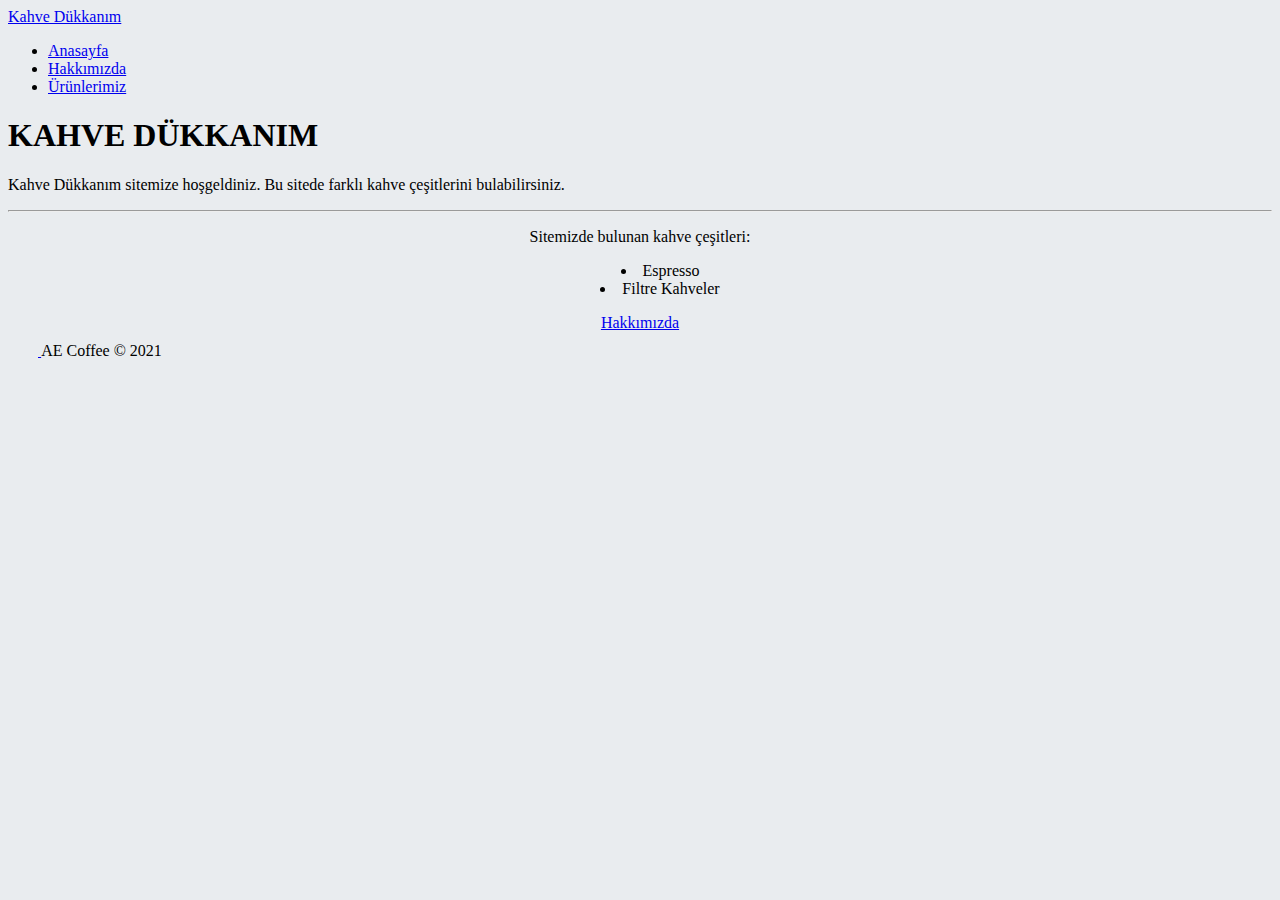
<file: index.html>
<!doctype html>
<html lang="tr">
  <head>
    <!-- Required meta tags -->
    <meta charset="utf-8">
    <meta name="viewport" content="width=device-width, initial-scale=1, shrink-to-fit=no">

    <!-- Bootstrap CSS -->
    <link rel="stylesheet" href="https://cdn.jsdelivr.net/npm/bootstrap@4.5.3/dist/css/bootstrap.min.css" integrity="sha384-TX8t27EcRE3e/ihU7zmQxVncDAy5uIKz4rEkgIXeMed4M0jlfIDPvg6uqKI2xXr2" crossorigin="anonymous">
   
    <link rel="stylesheet" href="style.css">
        
    <title>Kahve Dükkanım</title>
  </head>
  <body>
    <!-- Navbar Start -->
    <nav class="navbar navbar-dark bg-dark">
      <!-- Navbar content -->
      <a class="navbar-brand text-danger" href="index.html">Kahve Dükkanım</a>
      <ul class="nav justify-content-center">
        <li class="nav-item">
          <a class="nav-link active" href="index.html">Anasayfa</a>
        </li>
        <li class="nav-item">
          <a class="nav-link" href="hakkimizda.html">Hakkımızda</a>
        </li>
        <li class="nav-item">
          <a class="nav-link" href="urunlerimiz.html">Ürünlerimiz</a>
        </li>
      </ul>
</nav>
    <!-- Navbar End -->
    <div class="jumbotron">
        <h1 class="display-4">KAHVE DÜKKANIM</h1>
        <p class="lead">Kahve Dükkanım sitemize hoşgeldiniz. Bu sitede farklı kahve çeşitlerini bulabilirsiniz.</p>
        <hr class="my-4">
        <p class="center">Sitemizde bulunan kahve çeşitleri:</p>
        <ul class="center">
            <li>Espresso</li>
            <li>Filtre Kahveler</li>
        </ul>
        <center>
        <a class="btn btn-primary btn-lg" href="hakkimizda.html" role="button">Hakkımızda</a>
      </div>
    </center>

      
      </div>
      <footer class="d-flex flex-wrap justify-content-between align-items-center  py-3 my-3 border-top navbar-dark bg-dark">
        <div class="col-md-4 d-flex align-items-center">
          <a href="/" class="mb-3 me-2 mb-md-0 text-muted text-decoration-none lh-1">
            <svg class="bi" width="30" height="24"><use xlink:href="#bootstrap"></use></svg>
          </a>
          <span class="text-muted">AE Coffee © 2021</span>
        </div>
      
   
</footer> <!-- Footer End -->

    <!-- Optional JavaScript; choose one of the two! -->

    <!-- Option 1: jQuery and Bootstrap Bundle (includes Popper) -->
    <script src="https://code.jquery.com/jquery-3.5.1.slim.min.js" integrity="sha384-DfXdz2htPH0lsSSs5nCTpuj/zy4C+OGpamoFVy38MVBnE+IbbVYUew+OrCXaRkfj" crossorigin="anonymous"></script>
    <script src="https://cdn.jsdelivr.net/npm/bootstrap@4.5.3/dist/js/bootstrap.bundle.min.js" integrity="sha384-ho+j7jyWK8fNQe+A12Hb8AhRq26LrZ/JpcUGGOn+Y7RsweNrtN/tE3MoK7ZeZDyx" crossorigin="anonymous"></script>

    <!-- Option 2: jQuery, Popper.js, and Bootstrap JS
    <script src="https://code.jquery.com/jquery-3.5.1.slim.min.js" integrity="sha384-DfXdz2htPH0lsSSs5nCTpuj/zy4C+OGpamoFVy38MVBnE+IbbVYUew+OrCXaRkfj" crossorigin="anonymous"></script>
    <script src="https://cdn.jsdelivr.net/npm/popper.js@1.16.1/dist/umd/popper.min.js" integrity="sha384-9/reFTGAW83EW2RDu2S0VKaIzap3H66lZH81PoYlFhbGU+6BZp6G7niu735Sk7lN" crossorigin="anonymous"></script>
    <script src="https://cdn.jsdelivr.net/npm/bootstrap@4.5.3/dist/js/bootstrap.min.js" integrity="sha384-w1Q4orYjBQndcko6MimVbzY0tgp4pWB4lZ7lr30WKz0vr/aWKhXdBNmNb5D92v7s" crossorigin="anonymous"></script>
    -->
  </body>
</html>
</file>
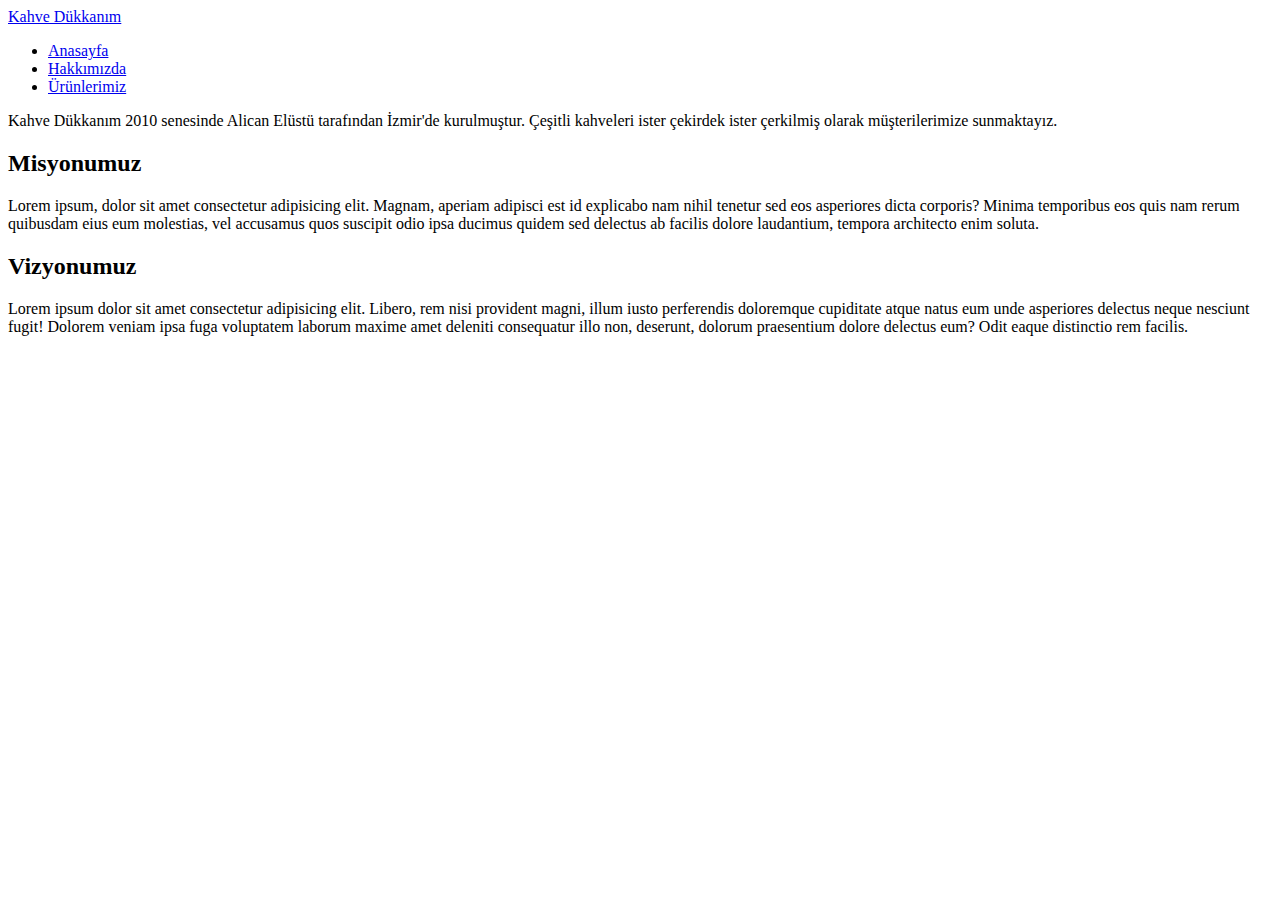
<file: hakkimizda.html>
<!doctype html>
<html lang="tr">
  <head>
    <!-- Required meta tags -->
    <meta charset="utf-8">
    <meta name="viewport" content="width=device-width, initial-scale=1, shrink-to-fit=no">

    <!-- Bootstrap CSS -->
    <link rel="stylesheet" href="https://cdn.jsdelivr.net/npm/bootstrap@4.5.3/dist/css/bootstrap.min.css" integrity="sha384-TX8t27EcRE3e/ihU7zmQxVncDAy5uIKz4rEkgIXeMed4M0jlfIDPvg6uqKI2xXr2" crossorigin="anonymous">

    <title>Kahve Dükkanım</title>
  </head>
  <body>
    <!-- Navbar Start -->
    <nav class="navbar navbar-dark bg-dark">
      <!-- Navbar content -->
      <a class="navbar-brand text-danger" href="index.html">Kahve Dükkanım</a>
      <ul class="nav justify-content-center">
        <li class="nav-item">
          <a class="nav-link active" href="index.html">Anasayfa</a>
        </li>
        <li class="nav-item">
          <a class="nav-link" href="hakkimizda.html">Hakkımızda</a>
        </li>
        <li class="nav-item">
          <a class="nav-link" href="urunlerimiz.html">Ürünlerimiz</a>
        </li>
      </ul>
</nav>
  <!-- Navbar End -->
  
  <div class="container">
    <div class="row">
      <div class="card">
        <div class="card-body">
          Kahve Dükkanım 2010 senesinde Alican Elüstü tarafından İzmir'de kurulmuştur. Çeşitli kahveleri ister çekirdek ister çerkilmiş olarak müşterilerimize sunmaktayız.
    
    <h2>Misyonumuz</h2>
    <p>Lorem ipsum, dolor sit amet consectetur adipisicing elit. Magnam, aperiam adipisci est id explicabo nam nihil tenetur sed eos asperiores dicta corporis? Minima temporibus eos quis nam rerum quibusdam eius eum molestias, vel accusamus quos suscipit odio ipsa ducimus quidem sed delectus ab facilis dolore laudantium, tempora architecto enim soluta.</p>

    <h2>Vizyonumuz</h2>
    <p>Lorem ipsum dolor sit amet consectetur adipisicing elit. Libero, rem nisi provident magni, illum iusto perferendis doloremque cupiditate atque natus eum unde asperiores delectus neque nesciunt fugit! Dolorem veniam ipsa fuga voluptatem laborum maxime amet deleniti consequatur illo non, deserunt, dolorum praesentium dolore delectus eum? Odit eaque distinctio rem facilis.</p>

        </div>
      </div>
    </div>
  </div>

    <!-- Optional JavaScript; choose one of the two! -->

    <!-- Option 1: jQuery and Bootstrap Bundle (includes Popper) -->
    <script src="https://code.jquery.com/jquery-3.5.1.slim.min.js" integrity="sha384-DfXdz2htPH0lsSSs5nCTpuj/zy4C+OGpamoFVy38MVBnE+IbbVYUew+OrCXaRkfj" crossorigin="anonymous"></script>
    <script src="https://cdn.jsdelivr.net/npm/bootstrap@4.5.3/dist/js/bootstrap.bundle.min.js" integrity="sha384-ho+j7jyWK8fNQe+A12Hb8AhRq26LrZ/JpcUGGOn+Y7RsweNrtN/tE3MoK7ZeZDyx" crossorigin="anonymous"></script>

    <!-- Option 2: jQuery, Popper.js, and Bootstrap JS
    <script src="https://code.jquery.com/jquery-3.5.1.slim.min.js" integrity="sha384-DfXdz2htPH0lsSSs5nCTpuj/zy4C+OGpamoFVy38MVBnE+IbbVYUew+OrCXaRkfj" crossorigin="anonymous"></script>
    <script src="https://cdn.jsdelivr.net/npm/popper.js@1.16.1/dist/umd/popper.min.js" integrity="sha384-9/reFTGAW83EW2RDu2S0VKaIzap3H66lZH81PoYlFhbGU+6BZp6G7niu735Sk7lN" crossorigin="anonymous"></script>
    <script src="https://cdn.jsdelivr.net/npm/bootstrap@4.5.3/dist/js/bootstrap.min.js" integrity="sha384-w1Q4orYjBQndcko6MimVbzY0tgp4pWB4lZ7lr30WKz0vr/aWKhXdBNmNb5D92v7s" crossorigin="anonymous"></script>
    -->
  </body>
</html>
</file>
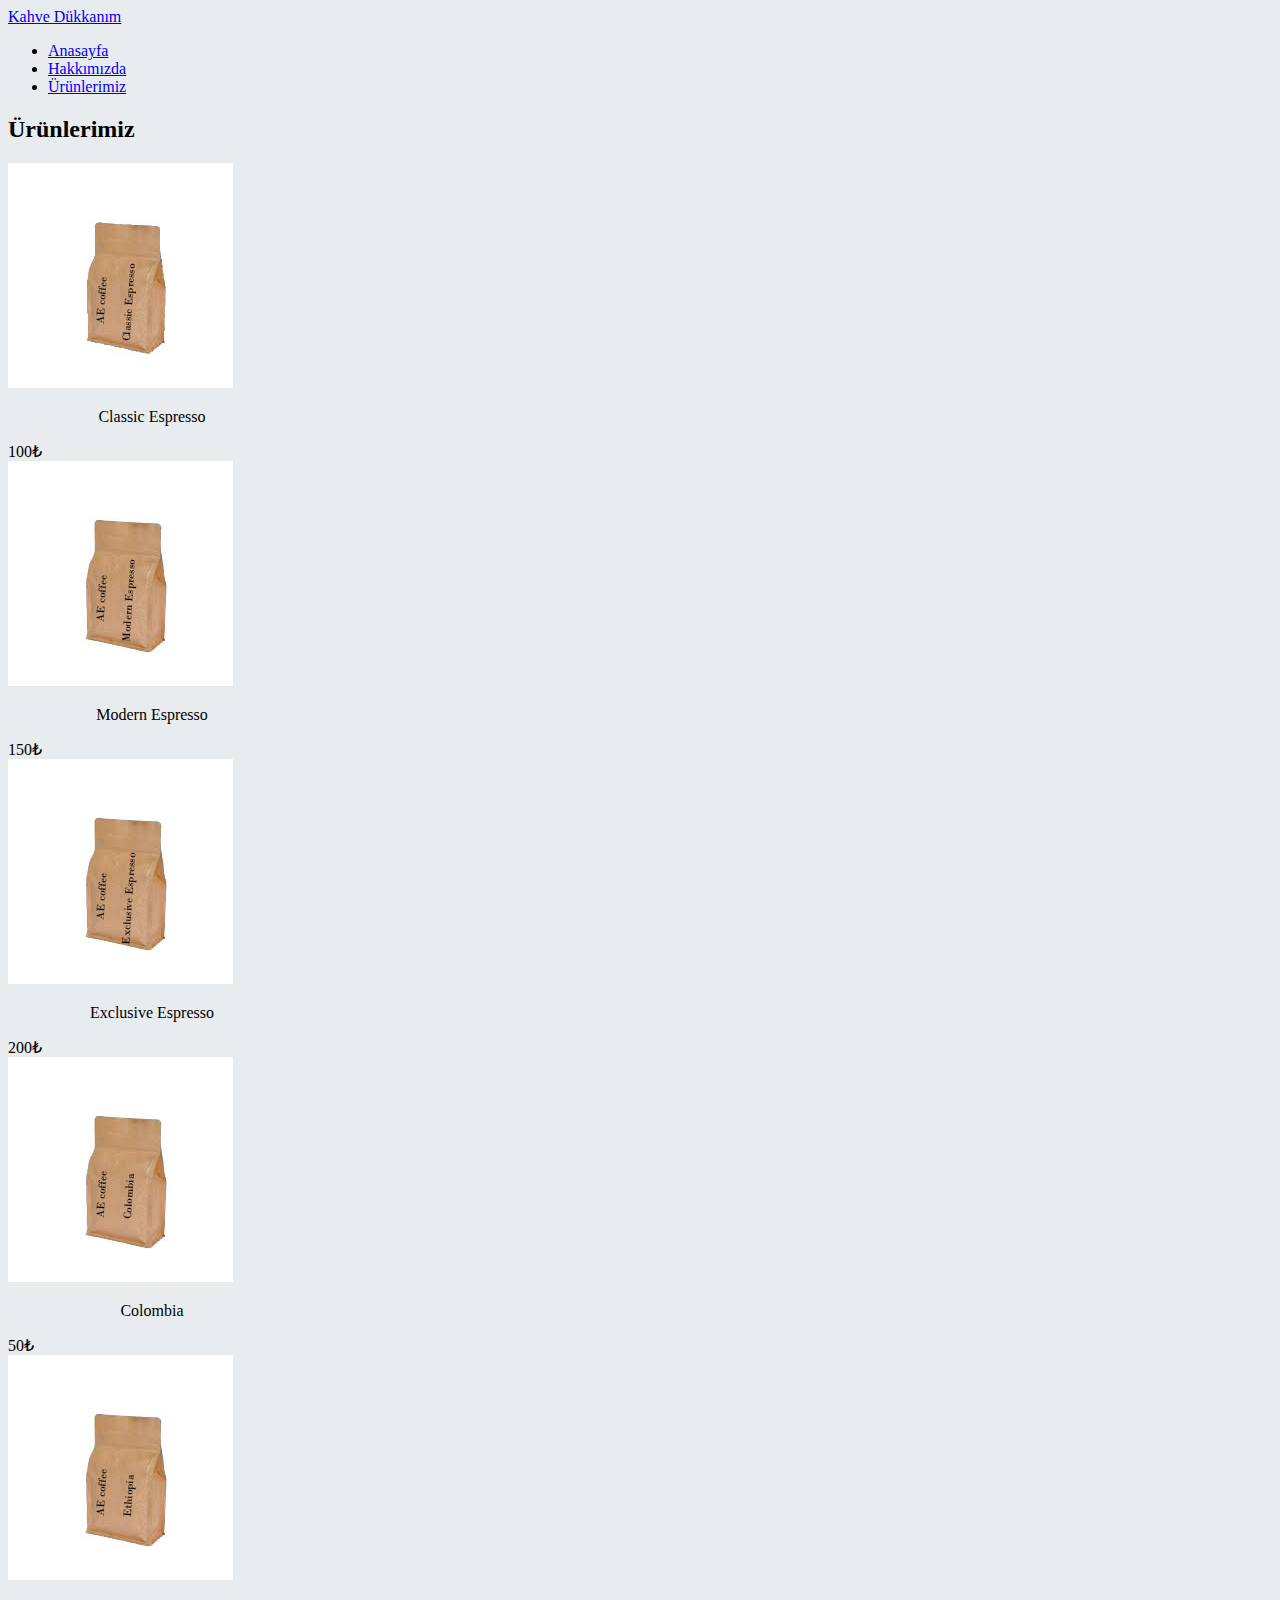
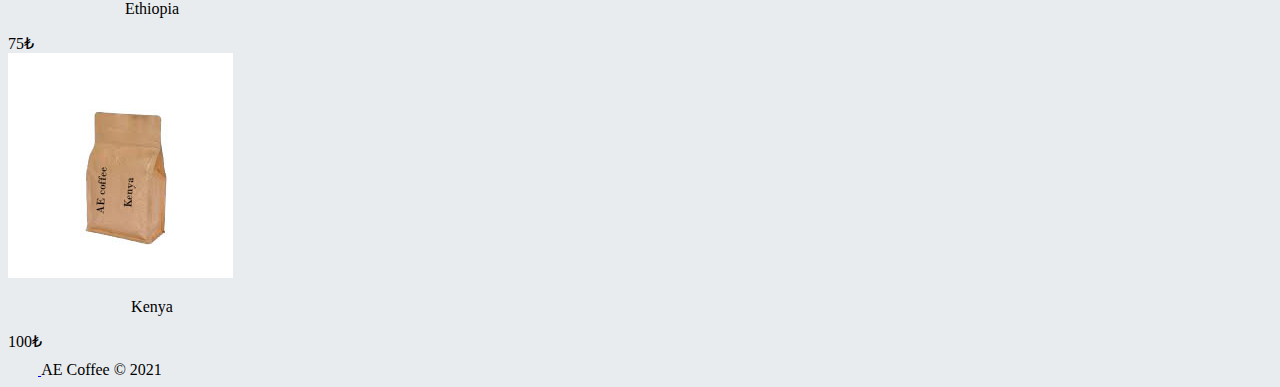
<file: urunlerimiz.html>
<!doctype html>
<html lang="tr">
  <head>
    <!-- Required meta tags -->
    <meta charset="utf-8">
    <meta name="viewport" content="width=device-width, initial-scale=1, shrink-to-fit=no">

    <!-- Bootstrap CSS -->
    <link rel="stylesheet" href="https://cdn.jsdelivr.net/npm/bootstrap@4.5.3/dist/css/bootstrap.min.css" integrity="sha384-TX8t27EcRE3e/ihU7zmQxVncDAy5uIKz4rEkgIXeMed4M0jlfIDPvg6uqKI2xXr2" crossorigin="anonymous">

    <title>Kahve Dükkanım</title>
    <link rel="stylesheet" href="style.css">
  </head>
  <body>
    <header>
      <!-- Navbar Start -->
    <nav class="navbar navbar-dark bg-dark">
        <!-- Navbar content -->
        <a class="navbar-brand text-danger" href="index.html">Kahve Dükkanım</a>
        <ul class="nav justify-content-center">
          <li class="nav-item">
            <a class="nav-link active" href="index.html">Anasayfa</a>
          </li>
          <li class="nav-item">
            <a class="nav-link" href="hakkimizda.html">Hakkımızda</a>
          </li>
          <li class="nav-item">
            <a class="nav-link" href="urunlerimiz.html">Ürünlerimiz</a>
          </li>
        </ul>
</nav>
<!-- Navbar End -->
</header>
  <h2 class="text-danger">Ürünlerimiz</h2>
    <main class="container mt-3"> <!-- Container Start -->
        <section class="row"> <!-- Row Start -->

          <section class="col-sm-4">
             <article class="card mb-3" style="width: 18rem;">
            <img src="img/ae_classices.jpg" class="card-img-top" alt="classicespresso">
            <div class="card-body">
              <p class="card-text center">Classic Espresso</p>
              <span class="badge badge-secondary">100₺</span>
            </article>
          </section>

            <section class="col-sm-4">
                 <article class="card mb-6" style="width: 18rem;">
                <img src="img/ae_modernes.jpg" class="card-img-top" alt="moderespresso">
                <div class="card-body">
                <p class="card-text center">Modern Espresso</p>
                <span class="badge badge-secondary">150₺</span>
                </article>
            </section>
            
            <section class="col-sm-4">
              <article class="card mb-6" style="width: 18rem;">
             <img src="img/ae_exclusives.jpg" class="card-img-top" alt="exclusivesespresso">
             <div class="card-body">
             <p class="card-text center">Exclusive Espresso</p>
             <span class="badge badge-secondary">200₺</span>
             </article>
         </section>
 
           <section class="col-sm-4">
              <article class="card mb-3" style="width: 18rem;">
             <img src="img/ae_colombia.jpg" class="card-img-top" alt="colombia">
             <div class="card-body">
               <p class="card-text center">Colombia</p>
               <span class="badge badge-secondary">50₺</span>
             </article>
           </section>
 
             <section class="col-sm-4">
                  <article class="card mb-6" style="width: 18rem;">
                 <img src="img/ae_ethiopia.jpg" class="card-img-top" alt="Ethiopia">
                 <div class="card-body">
                 <p class="card-text center">Ethiopia</p>
                 <span class="badge badge-secondary">75₺</span>
                 </article>
             </section>
             
             <section class="col-sm-4">
               <article class="card mb-6" style="width: 18rem;">
              <img src="img/ae_kenya.jpg" class="card-img-top" alt="exclusivesespresso">
              <div class="card-body">
              <p class="card-text center">Kenya</p>
              <span class="badge badge-secondary">100₺</span>
              </article>
          
            </section>
            
        </section> <!-- Row End -->
    </main>
    <footer class="d-flex flex-wrap justify-content-between align-items-center  py-3 my-3 border-top navbar-dark bg-dark">
      <div class="col-md-4 d-flex align-items-center">
        <a href="/" class="mb-3 me-2 mb-md-0 text-muted text-decoration-none lh-1">
          <svg class="bi" width="30" height="24"><use xlink:href="#bootstrap"></use></svg>
        </a>
        <span class="text-muted">AE Coffee © 2021</span>
      </div>
    <!-- Optional JavaScript; choose one of the two! -->

    <!-- Option 1: jQuery and Bootstrap Bundle (includes Popper) -->
    <script src="https://code.jquery.com/jquery-3.5.1.slim.min.js" integrity="sha384-DfXdz2htPH0lsSSs5nCTpuj/zy4C+OGpamoFVy38MVBnE+IbbVYUew+OrCXaRkfj" crossorigin="anonymous"></script>
    <script src="https://cdn.jsdelivr.net/npm/bootstrap@4.5.3/dist/js/bootstrap.bundle.min.js" integrity="sha384-ho+j7jyWK8fNQe+A12Hb8AhRq26LrZ/JpcUGGOn+Y7RsweNrtN/tE3MoK7ZeZDyx" crossorigin="anonymous"></script>

    <!-- Option 2: jQuery, Popper.js, and Bootstrap JS
    <script src="https://code.jquery.com/jquery-3.5.1.slim.min.js" integrity="sha384-DfXdz2htPH0lsSSs5nCTpuj/zy4C+OGpamoFVy38MVBnE+IbbVYUew+OrCXaRkfj" crossorigin="anonymous"></script>
    <script src="https://cdn.jsdelivr.net/npm/popper.js@1.16.1/dist/umd/popper.min.js" integrity="sha384-9/reFTGAW83EW2RDu2S0VKaIzap3H66lZH81PoYlFhbGU+6BZp6G7niu735Sk7lN" crossorigin="anonymous"></script>
    <script src="https://cdn.jsdelivr.net/npm/bootstrap@4.5.3/dist/js/bootstrap.min.js" integrity="sha384-w1Q4orYjBQndcko6MimVbzY0tgp4pWB4lZ7lr30WKz0vr/aWKhXdBNmNb5D92v7s" crossorigin="anonymous"></script>
    -->
  </body>
</html>
</file>
<file: style.css>
body {
    background-color: #E9ECEF;
}


.jumbotron {
    background-color: #E9ECEF;
}

.center {
    text-align: center;
    list-style-position: inside;
}
</file>
